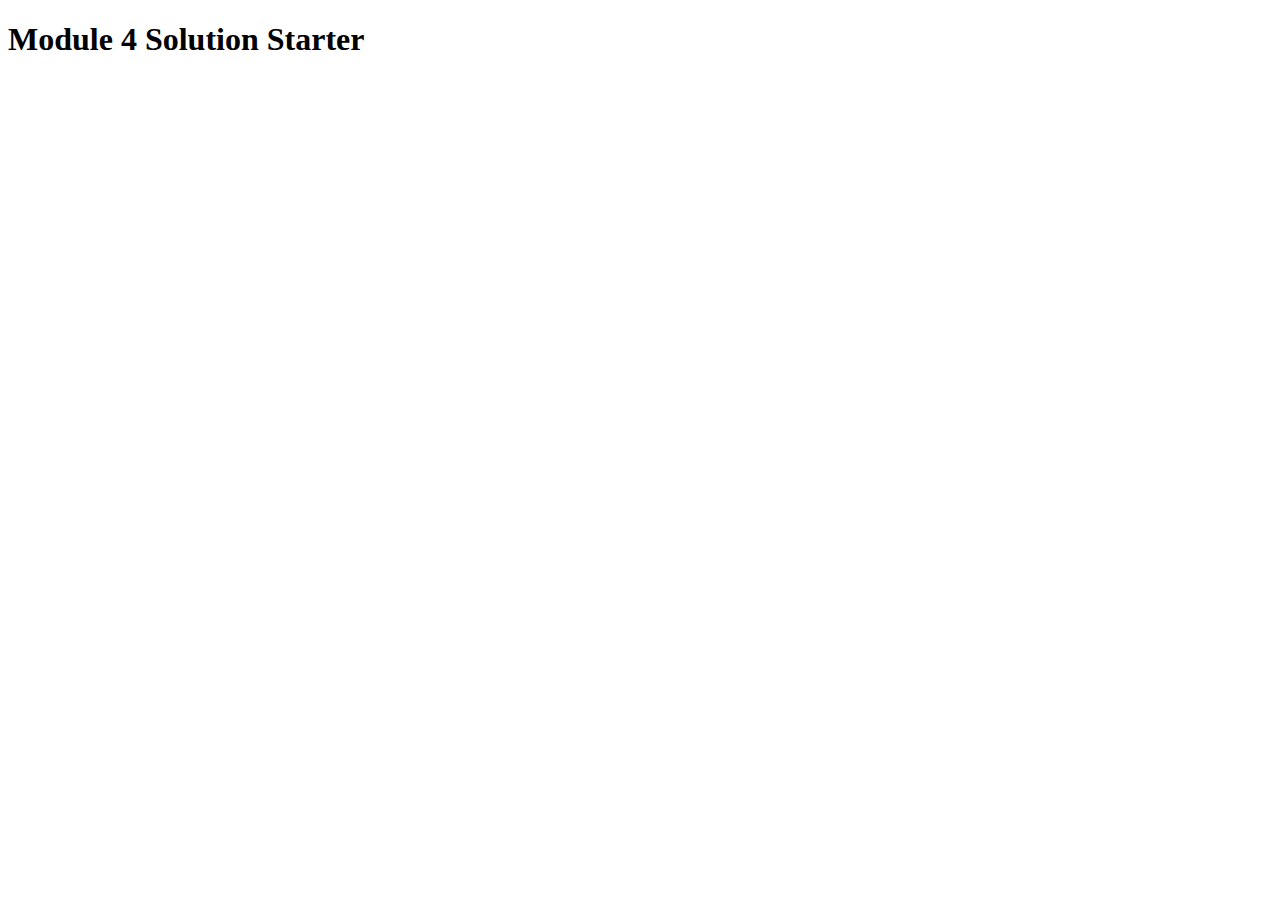
<file: module4/index.html>
<!DOCTYPE html>
<html>
<head>
  <meta charset="utf-8">
  <title>Module 4 Solution Starter</title>
  <script src="SpeakHello.js"></script>
  <script src="SpeakGoodby.js"></script>
  <script src="script.js"></script>
</head>
<body>
  <h1>Module 4 Solution Starter</h1>
</body>
</html>
</file>
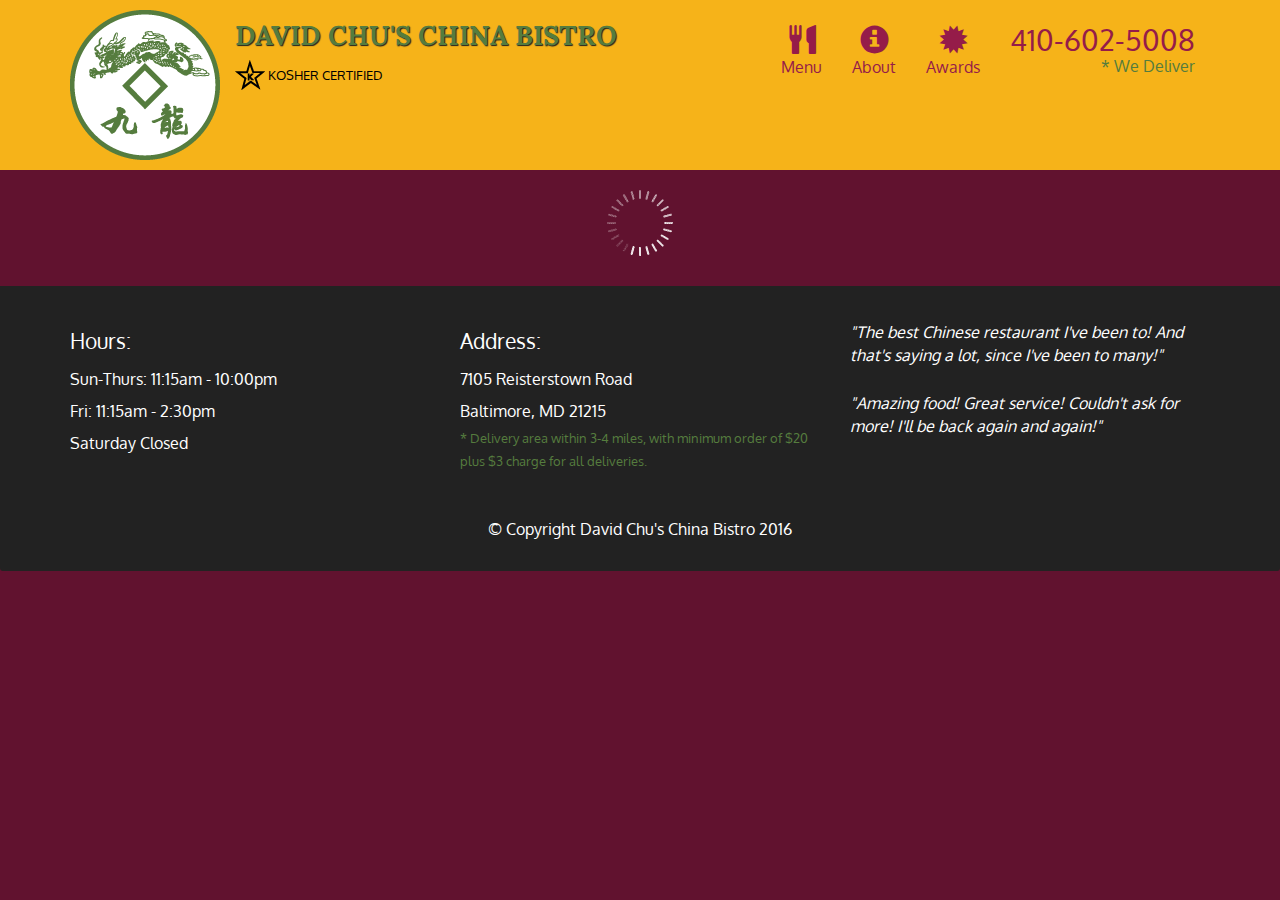
<file: module5/index.html>
<!doctype html>
<html lang="en">
  <head>
    <meta charset="utf-8">
    <meta http-equiv="X-UA-Compatible" content="IE=edge">
    <meta name="viewport" content="width=device-width, initial-scale=1">
    <title>David Chu's China Bistro</title>
    <link rel="stylesheet" href="css/bootstrap.min.css">
    <link rel="stylesheet" href="css/styles.css">
    <link href='https://fonts.googleapis.com/css?family=Oxygen:400,300,700' rel='stylesheet' type='text/css'>
    <link href='https://fonts.googleapis.com/css?family=Lora' rel='stylesheet' type='text/css'>
  </head>
<body>
  <header>
    <nav id="header-nav" class="navbar navbar-default">
      <div class="container">
        <div class="navbar-header">
          <a href="index.html" class="pull-left visible-md visible-lg">
            <div id="logo-img" alt="Logo image"></div>
          </a>

          <div class="navbar-brand">
            <a href="index.html"><h1>David Chu's China Bistro</h1></a>
            <p>
              <img src="images/star-k-logo.png" alt="Kosher certification">
              <span>Kosher Certified</span>
            </p>
          </div>

          <button id="navbarToggle" type="button" class="navbar-toggle collapsed" data-toggle="collapse" data-target="#collapsable-nav" aria-expanded="false">
            <span class="sr-only">Toggle navigation</span>
            <span class="icon-bar"></span>
            <span class="icon-bar"></span>
            <span class="icon-bar"></span>
          </button>
        </div>
        
        <div id="collapsable-nav" class="collapse navbar-collapse">
           <ul id="nav-list" class="nav navbar-nav navbar-right">
            <li id="navHomeButton" class="visible-xs active">
              <a href="index.html">
                <span class="glyphicon glyphicon-home"></span> Home</a>
            </li>
            <li id="navMenuButton">
              <a href="#" onclick="$dc.loadMenuCategories();">
                <span class="glyphicon glyphicon-cutlery"></span><br class="hidden-xs"> Menu</a>
            </li>
            <li>
              <a href="#">
                <span class="glyphicon glyphicon-info-sign"></span><br class="hidden-xs"> About</a>
            </li>
            <li>
              <a href="#">
                <span class="glyphicon glyphicon-certificate"></span><br class="hidden-xs"> Awards</a>
            </li>
            <li id="phone" class="hidden-xs">
              <a href="tel:410-602-5008">
                <span>410-602-5008</span></a><div>* We Deliver</div>
            </li>
          </ul><!-- #nav-list -->
        </div><!-- .collapse .navbar-collapse -->
      </div><!-- .container -->
    </nav><!-- #header-nav -->
  </header>

  <div id="call-btn" class="visible-xs">
    <a class="btn" href="tel:410-602-5008">
    <span class="glyphicon glyphicon-earphone"></span>
    410-602-5008
    </a>
  </div>
  <div id="xs-deliver" class="text-center visible-xs">* We Deliver</div>

  <div id="main-content" class="container"></div>

  <footer class="panel-footer">
    <div class="container">
      <div class="row">
        <section id="hours" class="col-sm-4">
          <span>Hours:</span><br>
          Sun-Thurs: 11:15am - 10:00pm<br>
          Fri: 11:15am - 2:30pm<br>
          Saturday Closed
          <hr class="visible-xs">
        </section>
        <section id="address" class="col-sm-4">
          <span>Address:</span><br>
          7105 Reisterstown Road<br>
          Baltimore, MD 21215
          <p>* Delivery area within 3-4 miles, with minimum order of $20 plus $3 charge for all deliveries.</p>
          <hr class="visible-xs">
        </section>
        <section id="testimonials" class="col-sm-4">
          <p>"The best Chinese restaurant I've been to! And that's saying a lot, since I've been to many!"</p>
          <p>"Amazing food! Great service! Couldn't ask for more! I'll be back again and again!"</p>
        </section>
      </div>
      <div class="text-center">&copy; Copyright David Chu's China Bistro 2016</div>
    </div>
  </footer>

  <!-- jQuery (Bootstrap JS plugins depend on it) -->
  <script src="js/jquery-2.1.4.min.js"></script>
  <script src="js/bootstrap.min.js"></script>
  <script src="js/ajax-utils.js"></script>
  <script src="js/script.js"></script>
</body>
</html>
</file>
<file: module5/css/styles.css>
body {
  font-size: 16px;
  color: #fff;
  background-color: #61122f;
  font-family: 'Oxygen', sans-serif;
}

/** HEADER **/
#header-nav {
  background-color: #f6b319;
  border-radius: 0;
  border: 0;
}

#logo-img {
  background: url('../images/restaurant-logo_large.png') no-repeat;
  width: 150px;
  height: 150px;
  margin: 10px 15px 10px 0;
}

.navbar-brand {
  padding-top: 25px;
}
.navbar-brand h1 { /* Restaurant name */
  font-family: 'Lora', serif;
  color: #557c3e;
  font-size: 1.5em;
  text-transform: uppercase;
  font-weight: bold;
  text-shadow: 1px 1px 1px #222;
  margin-top: 0;
  margin-bottom: 0;
  line-height: .75;
}
.navbar-brand a:hover, .navbar-brand a:focus {
  text-decoration: none;
}
.navbar-brand p { /* Kosher cert */
  color: #000;
  text-transform: uppercase;
  font-size: .7em;
  margin-top: 15px;
}
.navbar-brand p span { /* Star-K */
  vertical-align: middle;
}

#nav-list {
  margin-top: 10px;
}
#nav-list a {
  color: #951C49;
  text-align: center;
}
#nav-list a:hover {
  background: #E7E7E7;
}
#nav-list a span {
  font-size: 1.8em;
}

#phone {
  margin-top: 5px;
}
#phone a { /* Phone number */
  text-align: right;
  padding-bottom: 0;
}
#phone div { /* We Deliver */
  color: #557c3e;
  text-align: right;
  padding-right: 15px;
}

.navbar-header button.navbar-toggle, .navbar-header .icon-bar {
  border: 1px solid #61122f;
}
.navbar-header button.navbar-toggle {
  clear: both;
  margin-top: -30px;
}
/* END HEADER */

/* FOOTER */
.panel-footer {
  margin-top: 30px;
  padding-top: 35px;
  padding-bottom: 30px;
  background-color: #222;
  border-top: 0;
}
.panel-footer div.row {
  margin-bottom: 35px;
}
#hours, #address {
  line-height: 2;
}
#hours > span, #address > span {
  font-size: 1.3em;
}
#address p {
  color: #557c3e;
  font-size: .8em;
  line-height: 1.8;
}
#testimonials {
  font-style: italic;
}
#testimonials p:nth-child(2) {
  margin-top: 25px;
}
/* END FOOTER */



/* HOME PAGE */
.container .jumbotron {
  box-shadow: 0 0 50px #3F0C1F;
  border: 2px solid #3F0C1F;
}

#menu-tile, #specials-tile, #map-tile {
  height: 250px;
  width: 100%;
  margin-bottom: 15px;
  position: relative;
  border: 2px solid #3F0C1F;
  overflow: hidden;
}
#menu-tile:hover, #specials-tile:hover, #map-tile:hover {
  box-shadow: 0 1px 5px 1px #cccccc;
}
#menu-tile {
  background: url('../images/menu-tile.jpg') no-repeat;
  background-position: center;
}
#specials-tile {
  background: url('../images/specials-tile.jpg') no-repeat;
  background-position: center;
}
#menu-tile span, #specials-tile span, #map-tile span {
  position: absolute;
  bottom: 0;
  right: 0;
  width: 100%;
  text-align: center;
  font-size: 1.6em;
  text-transform: uppercase;
  background-color: #000;
  color: #fff;
  opacity: .8;
}
/* END HOME PAGE */

/* MENU CATEGORIES PAGE */
.category-tile { 
  position: relative;
  border: 2px solid #3F0C1F;
  overflow: hidden;
  width: 200px;
  height: 200px;
  margin: 0 auto 15px;
}
.category-tile span {
  position: absolute;
  bottom: 0;
  right: 0;
  width: 100%;
  text-align: center;
  font-size: 1.2em;
  text-transform: uppercase;
  background-color: #000;
  color: #fff;
  opacity: .8;
}
.category-tile:hover {
  box-shadow: 0 1px 5px 1px #cccccc;
}

#menu-categories-title + div {
  margin-bottom: 50px;
}
/* END MENU CATEGORIES PAGE */

/* SINGLE CATEGORY PAGE */
.menu-item-tile {
  margin-bottom: 25px;
}
.menu-item-tile hr {
  width: 80%;
}
.menu-item-tile .menu-item-price {
  font-size: 1.1em;
  text-align: right;
  margin-top: -15px;
  margin-right: -15px;
}
.menu-item-tile .menu-item-price span {
  font-size: .6em;
}
.menu-item-photo {
  position: relative;
  border: 2px solid #3F0C1F; 
  overflow: hidden;
  padding: 0;
  margin-right: -15px;
  margin-left: auto;
  margin-bottom: 20px;
  max-width: 250px;
}
.menu-item-photo div {
  position: absolute;
  bottom: 0;
  right: 0;
  width: 80px;
  background-color: #557c3e;
  text-align: center;
}
.menu-item-description {
  padding-right: 30px;
}
h3.menu-item-title {
  margin: 0 0 10px;
}
.menu-item-details {
  font-size: .9em;
  font-style: italic;
}
/* END SINGLE CATEGORY PAGE */


/********** Large devices only **********/
@media (min-width: 1200px) {
  .container .jumbotron {
    background: url('../images/jumbotron_1200.jpg') no-repeat;
    height: 675px;
  }
}

/********** Medium devices only **********/
@media (min-width: 992px) and (max-width: 1199px) {
  /* Header */
  #logo-img {
    background: url('../images/restaurant-logo_medium.png') no-repeat;
    width: 100px;
    height: 100px;
    margin: 5px 5px 5px 0;
  }
  /* End Header */

  /* Home Page */
  .container .jumbotron {
    background: url('../images/jumbotron_992.jpg') no-repeat;
    height: 558px;
  }
  /* End Home Page */
}

/********** Small devices only **********/
@media (min-width: 768px) and (max-width: 991px) {
  /* Home Page */
  .container .jumbotron {
    background: url('../images/jumbotron_768.jpg') no-repeat;
    height: 432px;
  }
  /* End Home Page */
}

/********** Extra small devices only **********/
@media (max-width: 767px) {
  /* Header */
  .navbar-brand {
    padding-top: 10px;
    height: 80px;
  }
  .navbar-brand h1 { /* Restaurant name */
    padding-top: 10px;
    font-size: 5vw; /* 1vw = 1% of viewport width */
  }
  .navbar-brand p { /* Kosher cert */
    font-size: .6em;
    margin-top: 12px;
  }
  .navbar-brand p img { /* Star-K */
    height: 20px;
  }

  #collapsable-nav a { /* Collapsed nav menu text */
    font-size: 1.2em;
  }
  #collapsable-nav a span { /* Collapsed nav menu glyph */
    font-size: 1em;
    margin-right: 5px;
  }

  #call-btn > a {
    font-size: 1.5em;
    display: block;
    margin: 0 20px;
    padding: 10px;
    border: 2px solid #fff;
    background-color: #f6b319;
    color: #951c49;
  }
  #xs-deliver {
    margin-top: 5px;
    font-size: .7em;
    letter-spacing: .1em;
    text-transform: uppercase;
  }
  /* End Header */

  /* Footer */
  .panel-footer section {
    margin-bottom: 30px;
    text-align: center;
  }
  .panel-footer section:nth-child(3) {
    margin-bottom: 0; /* margin already exists on the whole row */
  }
  .panel-footer section hr {
    width: 50%;
  }
  /* End Footer */

  /* Home Page */
  .container .jumbotron {
    margin-top: 30px;
    padding: 0;
  }
  #menu-tile, #specials-tile {
    width: 360px;
    margin: 0 auto 15px;
  }

  .menu-item-photo {
    margin-right: auto;
  }
  .menu-item-tile .menu-item-price {
    text-align: center;
  }
  .menu-item-description {
    text-align: center;;
  }
}


/********** Super extra small devices Only :-) (e.g., iPhone 4) **********/
@media (max-width: 479px) {
  /* Header */
  .navbar-brand h1 { /* Restaurant name */
    padding-top: 5px;
    font-size: 6vw;
  }
  /* End Header */
  
  /* Home page */
  #menu-tile, #specials-tile {
    width: 280px;
    margin: 0 auto 15px;
  }

  .col-xxs-12 {
    position: relative;
    min-height: 1px;
    padding-right: 15px;
    padding-left: 15px;
    float: left;
    width: 100%;
  }
}
</file>
